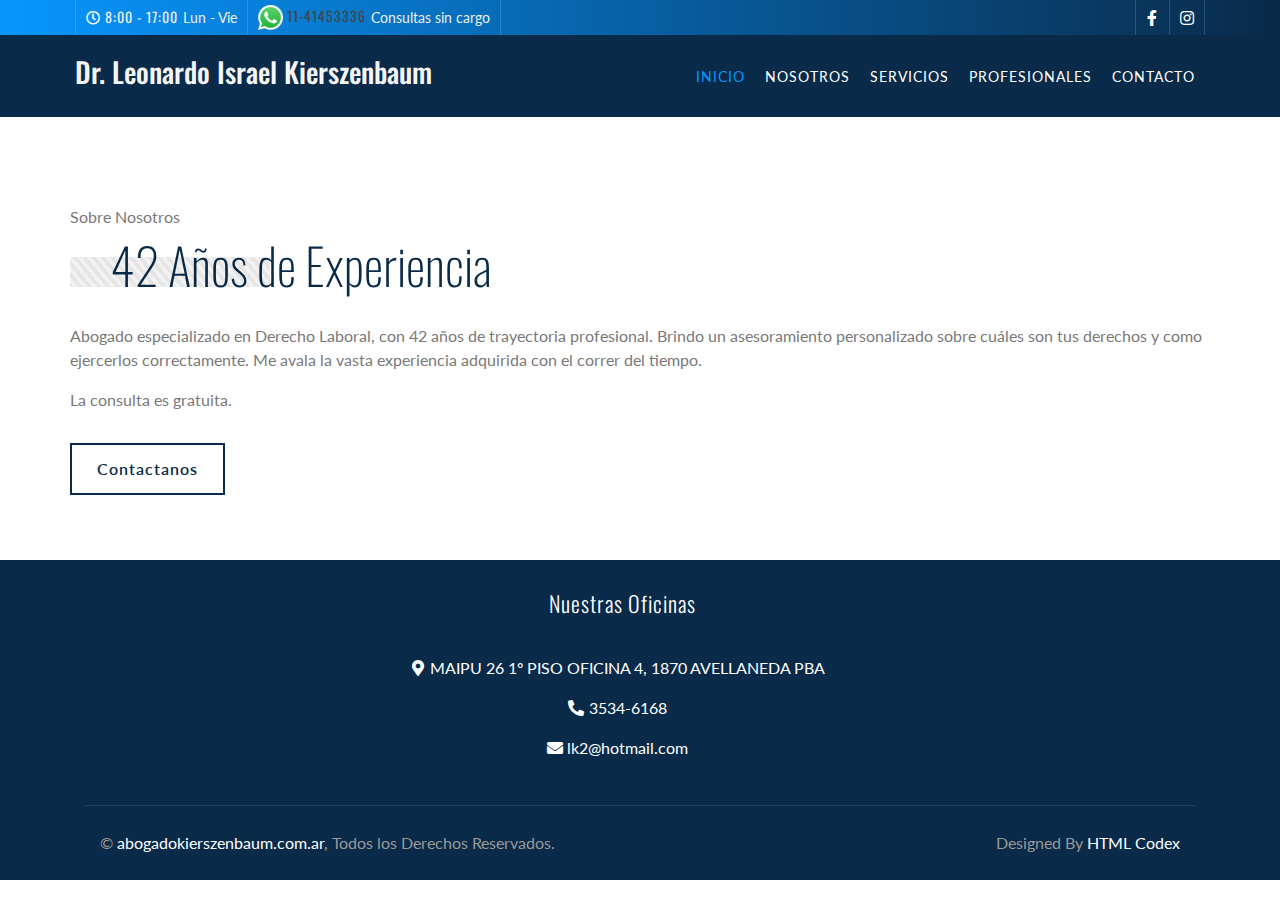
<file: about.html>
<!DOCTYPE html>
<html lang="en">
  <head>
    <meta charset="utf-8" />
    <link rel="icon" type="image/png" href="img//balance.png" />
    <title>Abogado Laboral</title>
    <meta content="width=device-width, initial-scale=1.0" name="viewport" />
    <meta content="Consulting Website Template Free Download" name="keywords" />
    <meta
      content="Consulting Website Template Free Download"
      name="description"
    />
    
    <!-- Favicon -->
    <link href="img/favicon.ico" rel="icon" />

    <!-- Google Font -->
    <link
      href="https://fonts.googleapis.com/css2?family=Lato&family=Oswald:wght@200;300;400&display=swap"
      rel="stylesheet"
    />

    <!-- CSS Libraries -->
    <link
      href="https://stackpath.bootstrapcdn.com/bootstrap/4.4.1/css/bootstrap.min.css"
      rel="stylesheet"
    />
    <link
      href="https://cdnjs.cloudflare.com/ajax/libs/font-awesome/5.10.0/css/all.min.css"
      rel="stylesheet"
    />
    <link href="lib/animate/animate.min.css" rel="stylesheet" />
    <link href="lib/owlcarousel/assets/owl.carousel.min.css" rel="stylesheet" />

    <!-- Template Stylesheet -->
    <link href="css/style.css" rel="stylesheet" />
    <!-- Google tag (gtag.js) -->
<script async src="https://www.googletagmanager.com/gtag/js?id=AW-16477518286">
</script>
<script>
  window.dataLayer = window.dataLayer || [];
  function gtag(){dataLayer.push(arguments);}
  gtag('js', new Date());

  gtag('config', 'AW-16477518286');
</script>
  </head>

  <body class="page">
    <!-- Top Bar Start -->
    <div class="top-bar d-none d-md-block">
      <div class="container-fluid">
        <div class="row">
          <div class="col-md-8">
            <div class="top-bar-left">
              <div class="text">
                <i class="far fa-clock"></i>

                <h2>8:00 - 17:00</h2>
                <p>Lun - Vie</p>
              </div>
              <div class="text">
                <h2>
                  <a href="https://wa.me/541141453336" target="_blank"
                    ><img src="img/whatsapp.png" alt="Image" width="25px" />
                    11-41453336</a
                  >
                </h2>
                <p>Consultas sin cargo</p>
              </div>
            </div>
          </div>
          <div class="col-md-4">
            <div class="top-bar-right">
              <div class="social">
                <a href="https://www.facebook.com/profile.php?id=61556454429298"><i class="fab fa-facebook-f"></i></a>
                <a href="https://www.instagram.com/abogado.kierszenbaum/"><i class="fab fa-instagram"></i></a>
              </div>
            </div>
          </div>
        </div>
      </div>
    </div>
    <!-- Top Bar End -->

    <!-- Nav Bar Start -->
    <div class="navbar navbar-expand-lg bg-dark navbar-dark">
      <div class="container-fluid">
        <h3 style="color: whitesmoke">Dr. Leonardo Israel Kierszenbaum</h3>
        <button
          type="button"
          class="navbar-toggler"
          data-toggle="collapse"
          data-target="#navbarCollapse"
        >
          <span class="navbar-toggler-icon"></span>
        </button>

        <div
          class="collapse navbar-collapse justify-content-between"
          id="navbarCollapse"
        >
          <div
            class="collapse navbar-collapse justify-content-between"
            id="navbarCollapse"
          >
            <div class="navbar-nav ml-auto">
              <a href="index.html" class="nav-item nav-link active">Inicio</a>
              <a href="about.html" class="nav-item nav-link">Nosotros</a>
              <a href="service.html" class="nav-item nav-link">Servicios</a>
              <a href="advisor.html" class="nav-item nav-link">Profesionales</a>
              <a href="contact.html" class="nav-item nav-link">Contacto</a>
            </div>
          </div>
        </div>
      </div>
    </div>
    <!-- Nav Bar End -->

    <!-- About Start -->
    <div class="about mt-125">
      <div class="container">
        <div class="row align-items-center">
          <div class="section-header">
            <p>Sobre Nosotros</p>
            <h2>42 Años de Experiencia</h2>
          </div>
          <div class="about-text">
            <p>
              Abogado especializado en Derecho Laboral, con 42 años de trayectoria profesional. Brindo un asesoramiento personalizado sobre cuáles son  tus  derechos y como ejercerlos correctamente. Me avala la vasta experiencia adquirida con el correr del tiempo. 
            </p>
            <p>
              La consulta  es gratuita.
            </p>
            <a class="btn" href="https://wa.me/541141453336">Contactanos</a>
          </div>
        </div>
      </div>
    </div>
    <!-- About End -->
    <!-- Footer Start -->
    <div class="footer">
      <div class="container">
        <div class="footer-contact">
          <h2 class="footer-title">Nuestras Oficinas</h2>
          <p class="infoofice">
            <i class="fa fa-map-marker-alt"></i>MAIPU 26 1º PISO OFICINA 4, 1870 AVELLANEDA PBA
          </p>
          <p class="infoofice"><i class="fa fa-phone-alt"></i>3534-6168</p>
          <p class="infoofice">
            <i class="fa fa-envelope"></i>lk2@hotmail.com
          </p>
        </div>
      </div>
      <div class="container copyright">
        <div class="row">
          <div class="col-md-6">
            <p>
              &copy; <a href="#">abogadokierszenbaum.com.ar</a>, Todos los Derechos
              Reservados.
            </p>
          </div>
          <div class="col-md-6">
            <p>Designed By <a href="https://htmlcodex.com">HTML Codex</a></p>
          </div>
        </div>
      </div>
    </div>
    <!-- Footer End -->

    <a href="#" class="back-to-top"><i class="fa fa-chevron-up"></i></a>

    <!-- JavaScript Libraries -->
    <script src="https://code.jquery.com/jquery-3.4.1.min.js"></script>
    <script src="https://stackpath.bootstrapcdn.com/bootstrap/4.4.1/js/bootstrap.bundle.min.js"></script>
    <script src="lib/easing/easing.min.js"></script>
    <script src="lib/owlcarousel/owl.carousel.min.js"></script>
    <script src="lib/waypoints/waypoints.min.js"></script>
    <script src="lib/counterup/counterup.min.js"></script>

    <!-- Contact Javascript File -->
    <script src="mail/jqBootstrapValidation.min.js"></script>
    <script src="mail/contact.js"></script>

    <!-- Template Javascript -->
    <script src="js/main.js"></script>
  </body>
</html>
</file>
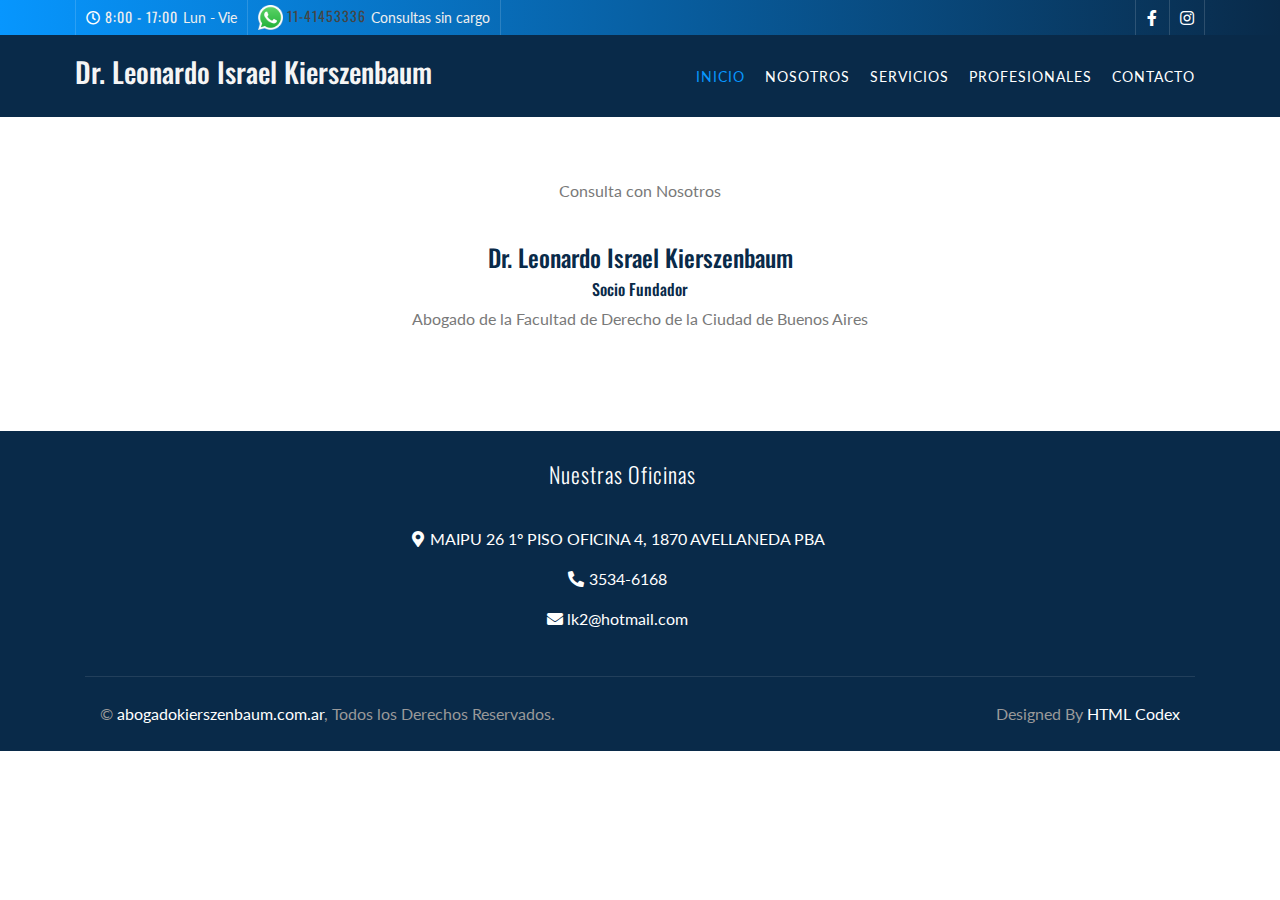
<file: advisor.html>
<!DOCTYPE html>
<html lang="en">
  <head>
    <meta charset="utf-8" />
    <link rel="icon" type="image/png" href="img//balance.png" />
    <title>Abogado Laboral</title>
    <meta content="width=device-width, initial-scale=1.0" name="viewport" />
    <meta content="Consulting Website Template Free Download" name="keywords" />
    <meta
      content="Consulting Website Template Free Download"
      name="description"
    />

    <!-- Favicon -->
    <link href="img/favicon.ico" rel="icon" />

    <!-- Google Font -->
    <link
      href="https://fonts.googleapis.com/css2?family=Lato&family=Oswald:wght@200;300;400&display=swap"
      rel="stylesheet"
    />

    <!-- CSS Libraries -->
    <link
      href="https://stackpath.bootstrapcdn.com/bootstrap/4.4.1/css/bootstrap.min.css"
      rel="stylesheet"
    />
    <link
      href="https://cdnjs.cloudflare.com/ajax/libs/font-awesome/5.10.0/css/all.min.css"
      rel="stylesheet"
    />
    <link href="lib/animate/animate.min.css" rel="stylesheet" />
    <link href="lib/owlcarousel/assets/owl.carousel.min.css" rel="stylesheet" />

    <!-- Template Stylesheet -->
    <link href="css/style.css" rel="stylesheet" />
    <!-- Google tag (gtag.js) -->
<script async src="https://www.googletagmanager.com/gtag/js?id=AW-16477518286">
</script>
<script>
  window.dataLayer = window.dataLayer || [];
  function gtag(){dataLayer.push(arguments);}
  gtag('js', new Date());

  gtag('config', 'AW-16477518286');
</script>
  </head>

  <body class="page">
    <!-- Top Bar Start -->
    <div class="top-bar d-none d-md-block">
      <div class="container-fluid">
        <div class="row">
          <div class="col-md-8">
            <div class="top-bar-left">
              <div class="text">
                <i class="far fa-clock"></i>

                <h2>8:00 - 17:00</h2>
                <p>Lun - Vie</p>
              </div>
              <div class="text">
                <h2>
                  <a href="https://wa.me/541141453336" target="_blank"
                    ><img src="img/whatsapp.png" alt="Image" width="25px" />
                    11-41453336</a
                  >
                </h2>
                <p>Consultas sin cargo</p>
              </div>
            </div>
          </div>
          <div class="col-md-4">
            <div class="top-bar-right">
              <div class="social">
                <a href="https://www.facebook.com/profile.php?id=61556454429298"><i class="fab fa-facebook-f"></i></a>
                <a href="https://www.instagram.com/abogado.kierszenbaum/"><i class="fab fa-instagram"></i></a>
              </div>
            </div>
          </div>
        </div>
      </div>
    </div>
    <!-- Top Bar End -->

    <!-- Nav Bar Start -->
    <div class="navbar navbar-expand-lg bg-dark navbar-dark">
      <div class="container-fluid">
        <h3 style="color: whitesmoke">Dr. Leonardo Israel Kierszenbaum</h3>
        <button
          type="button"
          class="navbar-toggler"
          data-toggle="collapse"
          data-target="#navbarCollapse"
        >
          <span class="navbar-toggler-icon"></span>
        </button>

        <div
          class="collapse navbar-collapse justify-content-between"
          id="navbarCollapse"
        >
          <div class="navbar-nav ml-auto">
            <a href="index.html" class="nav-item nav-link active">Inicio</a>
            <a href="about.html" class="nav-item nav-link">Nosotros</a>
            <a href="service.html" class="nav-item nav-link">Servicios</a>
            <a href="advisor.html" class="nav-item nav-link">Profesionales</a>
            <a href="contact.html" class="nav-item nav-link">Contacto</a>
          </div>
        </div>
      </div>
    </div>

    <br /><br />
    <!-- Nav Bar End -->

    <!-- Team Start -->
    <br /><br />
    <br /><br />
    <div class="container-img">
      <div class="container-img">
        <div class="text-title">
          <p>Consulta con Nosotros</p>
        </div>
        <div class="container-img">
          <br />
          <div class="team-text">
            <h4 class="team-title">Dr. Leonardo Israel Kierszenbaum</h4>
            <h6 class="team-title">Socio Fundador</h6>
            <p>
              Abogado de la Facultad de Derecho de la Ciudad de Buenos Aires
            </p>
          </div>
        </div>
      </div>
    </div>

    <!-- Team End -->

    <!-- Footer Start -->
    <div class="footer">
      <div class="container">
        <div class="footer-contact">
          <h2 class="footer-title">Nuestras Oficinas</h2>
          <p class="infoofice">
            <i class="fa fa-map-marker-alt"></i>MAIPU 26 1º PISO OFICINA 4, 1870 AVELLANEDA PBA
          </p>
          <p class="infoofice"><i class="fa fa-phone-alt"></i>3534-6168</p>
          <p class="infoofice">
            <i class="fa fa-envelope"></i>lk2@hotmail.com
          </p>
        </div>
      </div>
      <div class="container copyright">
        <div class="row">
          <div class="col-md-6">
            <p>
              &copy; <a href="#">abogadokierszenbaum.com.ar</a>, Todos los Derechos
              Reservados.
            </p>
          </div>
          <div class="col-md-6">
            <p>Designed By <a href="https://htmlcodex.com">HTML Codex</a></p>
          </div>
        </div>
      </div>
    </div>
    <!-- Footer End -->

    <a href="#" class="back-to-top"><i class="fa fa-chevron-up"></i></a>

    <!-- JavaScript Libraries -->
    <script src="https://code.jquery.com/jquery-3.4.1.min.js"></script>
    <script src="https://stackpath.bootstrapcdn.com/bootstrap/4.4.1/js/bootstrap.bundle.min.js"></script>
    <script src="lib/easing/easing.min.js"></script>
    <script src="lib/owlcarousel/owl.carousel.min.js"></script>
    <script src="lib/waypoints/waypoints.min.js"></script>
    <script src="lib/counterup/counterup.min.js"></script>

    <!-- Contact Javascript File -->
    <script src="mail/jqBootstrapValidation.min.js"></script>
    <script src="mail/contact.js"></script>

    <!-- Template Javascript -->
    <script src="js/main.js"></script>
  </body>
</html>
</file>
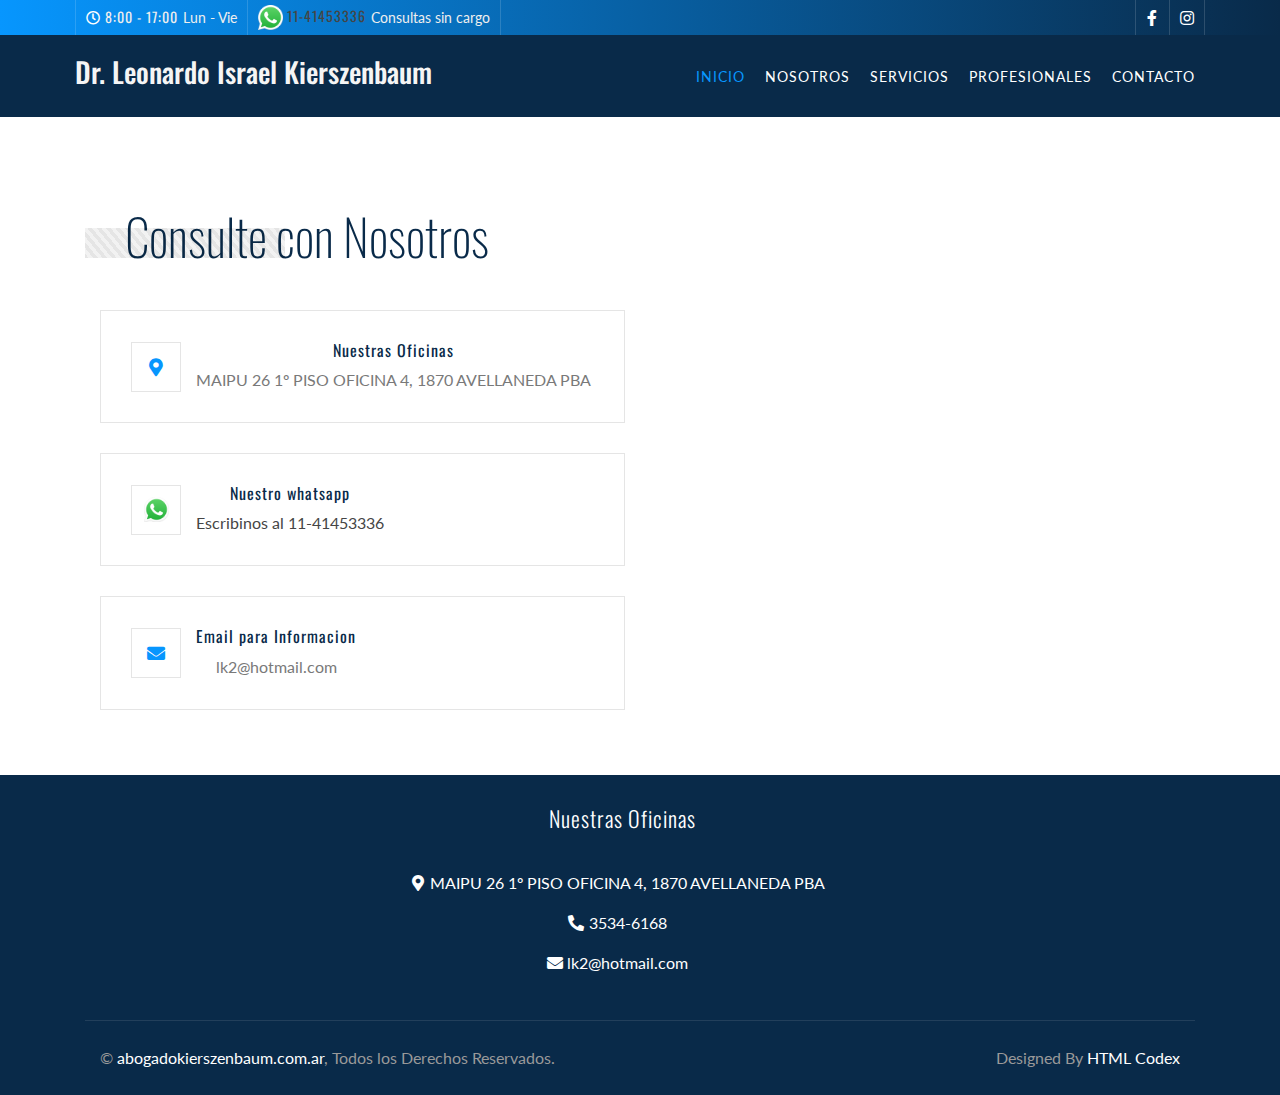
<file: contact.html>
<!DOCTYPE html>
<html lang="en">
  <head>
    <meta charset="utf-8" />
    <link rel="icon" type="image/png" href="img//balance.png" />
    <title>Abogado Laboral</title>
    <meta content="width=device-width, initial-scale=1.0" name="viewport" />
    <meta content="Consulting Website Template Free Download" name="keywords" />
    <meta
      content="Consulting Website Template Free Download"
      name="description"
    />

    <!-- Favicon -->
    <link href="img/favicon.ico" rel="icon" />

    <!-- Google Font -->
    <link
      href="https://fonts.googleapis.com/css2?family=Lato&family=Oswald:wght@200;300;400&display=swap"
      rel="stylesheet"
    />

    <!-- CSS Libraries -->
    <link
      href="https://stackpath.bootstrapcdn.com/bootstrap/4.4.1/css/bootstrap.min.css"
      rel="stylesheet"
    />
    <link
      href="https://cdnjs.cloudflare.com/ajax/libs/font-awesome/5.10.0/css/all.min.css"
      rel="stylesheet"
    />
    <link href="lib/animate/animate.min.css" rel="stylesheet" />
    <link href="lib/owlcarousel/assets/owl.carousel.min.css" rel="stylesheet" />

    <!-- Template Stylesheet -->
    <link href="css/style.css" rel="stylesheet" />
    <!-- Google tag (gtag.js) -->
<script async src="https://www.googletagmanager.com/gtag/js?id=AW-16477518286">
</script>
<script>
  window.dataLayer = window.dataLayer || [];
  function gtag(){dataLayer.push(arguments);}
  gtag('js', new Date());

  gtag('config', 'AW-16477518286');
</script>
  </head>

  <body class="page">
    <!-- Top Bar Start -->
    <div class="top-bar d-none d-md-block">
      <div class="container-fluid">
        <div class="row">
          <div class="col-md-8">
            <div class="top-bar-left">
              <div class="text">
                <i class="far fa-clock"></i>

                <h2>8:00 - 17:00</h2>
                <p>Lun - Vie</p>
              </div>
              <div class="text">
                <h2>
                  <a href="https://wa.me/541141453336" target="_blank"
                    ><img src="img/whatsapp.png" alt="Image" width="25px" />
                    11-41453336</a
                  >
                </h2>
                <p>Consultas sin cargo</p>
              </div>
            </div>
          </div>
          <div class="col-md-4">
            <div class="top-bar-right">
              <div class="social">
                <a href="https://www.facebook.com/profile.php?id=61556454429298"><i class="fab fa-facebook-f"></i></a>
                <a href="https://www.instagram.com/abogado.kierszenbaum/"><i class="fab fa-instagram"></i></a>
              </div>
            </div>
          </div>
        </div>
      </div>
    </div>
    <!-- Top Bar End -->

    <!-- Nav Bar Start -->
    <div class="navbar navbar-expand-lg bg-dark navbar-dark">
      <div class="container-fluid">
        <h3 style="color: whitesmoke">Dr. Leonardo Israel Kierszenbaum</h3>
        <button
          type="button"
          class="navbar-toggler"
          data-toggle="collapse"
          data-target="#navbarCollapse"
        >
          <span class="navbar-toggler-icon"></span>
        </button>

        <div
          class="collapse navbar-collapse justify-content-between"
          id="navbarCollapse"
        >
          <div class="navbar-nav ml-auto">
            <a href="index.html" class="nav-item nav-link active">Inicio</a>
            <a href="about.html" class="nav-item nav-link">Nosotros</a>
            <a href="service.html" class="nav-item nav-link">Servicios</a>
            <a href="advisor.html" class="nav-item nav-link">Profesionales</a>
            <a href="contact.html" class="nav-item nav-link">Contacto</a>
          </div>
        </div>
      </div>
    </div>
    <!-- Nav Bar End -->

    <!-- Contact Start -->
    <div class="contact mt-125">
      <div class="container">
        <div class="section-header">
          <h2>Consulte con Nosotros</h2>
        </div>

        <div class="col-md-6">
          <div class="contact-info">
            <div class="contact-icon">
              <i class="fa fa-map-marker-alt"></i>
            </div>
            <div class="contact-text">
              <h3>Nuestras Oficinas</h3>
              <p>MAIPU 26 1º PISO OFICINA 4, 1870 AVELLANEDA PBA</p>
            </div>
          </div>
          <div class="contact-info">
            <div class="contact-icon">
              <img src="img/whatsapp.png" alt="Image" width="25px" />
            </div>
            <div class="contact-text">
              <h3>Nuestro whatsapp</h3>
              <a href="https://wa.me/541141453336" target="_blank">
                Escribinos al 11-41453336</a
              >
            </div>
          </div>
          <div class="contact-info">
            <div class="contact-icon">
              <i class="fa fa-envelope"></i>
            </div>
            <div class="contact-text">
              <h3>Email para Informacion</h3>
              <p>lk2@hotmail.com</p>
            </div>
          </div>
        </div>
      </div>
    </div>
    <!-- Contact End -->

    <!-- Footer Start -->
    <div class="footer">
      <div class="footer-contact">
        <h2 class="footer-title" style="text-align: center">
          Nuestras Oficinas
        </h2>
        <p class="infoofice">
          <i class="fa fa-map-marker-alt"></i>MAIPU 26 1º PISO OFICINA 4, 1870 AVELLANEDA PBA
        </p>
        <p class="infoofice"><i class="fa fa-phone-alt"></i>3534-6168</p>
        <p class="infoofice">
          <i class="fa fa-envelope"></i>lk2@hotmail.com
        </p>
      </div>

      <div class="container copyright">
        <div class="row">
          <div class="col-md-6">
            <p>
              &copy; <a href="#">abogadokierszenbaum.com.ar</a>, Todos los Derechos
              Reservados.
            </p>
          </div>
          <div class="col-md-6">
            <p>Designed By <a href="https://htmlcodex.com">HTML Codex</a></p>
          </div>
        </div>
      </div>
    </div>

    <!-- Footer End -->

    <a href="#" class="back-to-top"><i class="fa fa-chevron-up"></i></a>

    <!-- JavaScript Libraries -->
    <script src="https://code.jquery.com/jquery-3.4.1.min.js"></script>
    <script src="https://stackpath.bootstrapcdn.com/bootstrap/4.4.1/js/bootstrap.bundle.min.js"></script>
    <script src="lib/easing/easing.min.js"></script>
    <script src="lib/owlcarousel/owl.carousel.min.js"></script>
    <script src="lib/waypoints/waypoints.min.js"></script>
    <script src="lib/counterup/counterup.min.js"></script>

    <!-- Contact Javascript File -->
    <script src="mail/jqBootstrapValidation.min.js"></script>
    <script src="mail/contact.js"></script>

    <!-- Template Javascript -->
    <script src="js/main.js"></script>
  </body>
</html>
</file>
<file: css/style.css>
/*******************************/
/********* General CSS *********/
/*******************************/
body {
    color: #797979;
    background: #ffffff;
    font-family: 'Lato', sans-serif;
}

h1,
h2, 
h3, 
h4,
h5, 
h6 {
    color: #092a49;
    font-family: 'Oswald', sans-serif;
}

a {
    color: #454545;
    transition: .3s;
}

a:hover,
a:active,
a:focus {
    color: #092a49;
    outline: none;
    text-decoration: none;
}

.btn:focus,
.form-control:focus {
    box-shadow: none;
}

.container-fluid {
    max-width: 1366px;
}

.back-to-top {
    position: fixed;
    display: none;
    background: #0796fe;
    width: 44px;
    height: 44px;
    text-align: center;
    line-height: 1;
    font-size: 22px;
    right: 15px;
    bottom: 15px;
    transition: background 0.5s;
    z-index: 9;
}

.back-to-top i {
    color: #092a49;
    padding-top: 10px;
}

.back-to-top:hover {
    background: #092a49;
}

.back-to-top:hover i {
    color: #0796fe;
}

@media (min-width: 992px) {
    .mt-125 {
        margin-top: 125px;
    }
}


/**********************************/
/********** Top Bar CSS ***********/
/**********************************/
.top-bar {
    position: relative;
    height: 35px;
    background-image: linear-gradient(to right, #0796fe, #092a49);
}

.top-bar .top-bar-left {
    display: flex;
    align-items: center;
    justify-content: flex-start;
}

.top-bar .top-bar-right {
    display: flex;
    align-items: center;
    justify-content: flex-end;
}

.top-bar .text {
    display: flex;
    align-items: center;
    justify-content: center;
    flex-direction: row;
    height: 35px;
    padding: 0 10px;
    text-align: center;
    border-left: 1px solid rgba(255, 255, 255, .15);
}

.top-bar .text:last-child {
    border-right: 1px solid rgba(255, 255, 255, .15);
}

.top-bar .text i {
    font-size: 14px;
    color: #ffffff;
    margin-right: 5px;
}

.top-bar .text h2 {
    color: #eeeeee;
    font-weight: 400;
    font-size: 14px;
    letter-spacing: 1px;
    margin: 0;
}

.top-bar .text p {
    color: #eeeeee;
    font-size: 14px;
    font-weight: 400;
    margin: 0 0 0 5px;
}

.top-bar .social {
    display: flex;
    height: 35px;
    font-size: 0;
    justify-content: flex-end;
}

.top-bar .social a {
    display: flex;
    align-items: center;
    justify-content: center;
    width: 35px;
    height: 100%;
    font-size: 16px;
    color: #ffffff;
    border-right: 1px solid rgba(255, 255, 255, .15);
}

.top-bar .social a:first-child {
    border-left: 1px solid rgba(255, 255, 255, .15);
}

.top-bar .social a:hover {
    color: #092a49;
    background: #ffffff;
}

@media (min-width: 992px) {
    .top-bar {
        padding: 0 60px;
    }
}


/**********************************/
/*********** Nav Bar CSS **********/
/**********************************/
.navbar {
    position: relative;
    transition: .5s;
    z-index: 999;
}

.navbar.nav-sticky {
    position: fixed;
    top: 0;
    width: 100%;
    box-shadow: 0 2px 5px rgba(0, 0, 0, .3);
    transition: .5s;
}

.navbar .navbar-brand {
    margin: 0;
    color: #ffffff;
    font-size: 45px;
    line-height: 0px;
    font-weight: 200;
    text-transform: uppercase;
}

.navbar .navbar-brand img {
    max-width: 100%;
    max-height: 40px;
}

.navbar-dark .navbar-nav .nav-link,
.navbar-dark .navbar-nav .nav-link:focus,
.navbar-dark .navbar-nav .nav-link:hover,
.navbar-dark .navbar-nav .nav-link.active {
    padding: 10px 10px 8px 10px;
    color: #ffffff;
}

.navbar-dark .navbar-nav .nav-link:hover,
.navbar-dark .navbar-nav .nav-link.active {
    color: #0796fe;
    transition: none;
}

.navbar .dropdown-menu {
    margin-top: 0;
    border: 0;
    border-radius: 0;
    background: #f8f9fa;
}

@media (min-width: 992px) {
    .navbar {
        position: absolute;
        width: 100%;
        top: 35px;
        padding: 20px 60px;
        background: rgba(9, 42, 73, .2)!important;
        z-index: 9;
    }
    
    .navbar.nav-sticky {
        padding: 10px 60px;
        background: #092a49 !important;
    }
    
    .page .navbar {
        background: #092a49 !important;
    }
    
    .navbar a.nav-link {
        padding: 8px 15px;
        font-size: 14px;
        letter-spacing: 1px;
        text-transform: uppercase;
    }
}

@media (max-width: 991.98px) {   
    .navbar {
        padding: 15px;
        background: #092a49 !important;
    }
    
    .navbar a.nav-link {
        padding: 5px;
    }
    
    .navbar .dropdown-menu {
        box-shadow: none;
    }
}


/*******************************/
/********** Hero CSS ***********/
/*******************************/
.carousel {
    position: relative;
    width: 100%;
    height: calc(100vh - 35px);
    min-height: 400px;
    background: #092a49;
    margin-bottom: 45px;
}

.carousel .container-fluid {
    padding: 0;
}

.carousel .carousel-item {
    position: relative;
    width: 100%;
    height: calc(100vh - 35px);
    display: flex;
    align-items: center;
    justify-content: center;
    flex-direction: column;
}

.carousel .carousel-img {
    position: relative;
    width: 100%;
    height: 100%;
    text-align: right;
    overflow: hidden;
}

.carousel .carousel-img::after {
    position: absolute;
    content: "";
    top: 0;
    right: 0;
    bottom: 0;
    left: 0;
    background: rgba(9, 42, 73, .7);
    z-index: 1;
}

.carousel .carousel-img img {
    width: 100%;
    height: 100%;
    object-fit: cover;
}

.carousel .carousel-text {
    position: absolute;
    max-width: 700px;
    height: calc(100vh - 35px);
    display: flex;
    align-items: center;
    justify-content: center;
    flex-direction: column;
    z-index: 2;
}

.carousel .carousel-text h1 {
    text-align: center;
    color: #ffffff;
    font-size: 60px;
    font-weight: 200;
    margin-bottom: 20px;
}

.carousel .carousel-text p {
    color: #ffffff;
    text-align: center;
    font-size: 20px;
    margin-bottom: 25px;
}

.carousel .carousel-text .btn {
    padding: 15px 30px;
    font-size: 16px;
    letter-spacing: 1px;
    color: #ffffff;
    background: none;
    border: 2px solid #ffffff;
    border-radius: 0;
    transition: .3s;
}

.carousel .carousel-text .btn i {
    margin-right: 5px;
}

.carousel .carousel-text .btn:hover {
    color: #0796fe;
    background: #ffffff;
}

.carousel .carousel-btn .btn:first-child {
    margin-right: 15px;
}

.carousel .owl-nav {
    position: absolute;
    width: 122px;
    right: 2px;
    bottom: 2px;
    display: flex;
    z-index: 9;
}

.carousel .owl-nav .owl-prev,
.carousel .owl-nav .owl-next {
    width: 60px;
    height: 60px;
    display: flex;
    align-items: center;
    justify-content: center;
    color: #0796fe;
    background: #092a49;
    font-size: 22px;
    transition: .3s;
}

.carousel .owl-nav .owl-prev:hover,
.carousel .owl-nav .owl-next:hover {
    color: #ffffff;
    background: #0796fe;
}

.carousel .owl-nav .owl-prev {
    margin-right: 2px;
}

.carousel .animated {
    -webkit-animation-duration: 1s;
    animation-duration: 1s;
}

#videoModal .modal-dialog {
    position: relative;
    max-width: 800px;
    margin: 60px auto 0 auto;
}

#videoModal .modal-body {
    position: relative;
    padding: 0px;
}

#videoModal .close {
    position: absolute;
    width: 30px;
    height: 30px;
    right: 0px;
    top: -30px;
    z-index: 999;
    font-size: 30px;
    font-weight: normal;
    color: #ffffff;
    background: #000000;
    opacity: 1;
}

@media (max-width: 991.98px) {
    .carousel,
    .carousel .carousel-item,
    .carousel .carousel-text {
        height: calc(100vh - 105px);
    }
    
    .carousel .carousel-text h1 {
        font-size: 35px;
    }
    
    .carousel .carousel-text p {
        font-size: 16px;
    }
    
    .carousel .carousel-text .btn {
        padding: 12px 30px;
        font-size: 15px;
        letter-spacing: 0;
    }
}

@media (max-width: 767.98px) {
    .carousel,
    .carousel .carousel-item,
    .carousel .carousel-text {
        height: calc(100vh - 70px);
    }
    
    .carousel .carousel-text h1 {
        font-size: 30px;
    }
    
    .carousel .carousel-text .btn {
        padding: 10px 25px;
        font-size: 15px;
        letter-spacing: 0;
    }
}

@media (max-width: 575.98px) {
    .carousel .carousel-text h1 {
        font-size: 25px;
    }
    
    .carousel .carousel-text .btn {
        padding: 8px 20px;
        font-size: 14px;
        letter-spacing: 0;
    }
}


/*******************************/
/******* Section Header ********/
/*******************************/
.section-header {
    position: relative;
    text-align: left;
    margin-bottom: 45px;
}

.section-header p {
    margin-bottom: 5px;
    position: relative;
    font-size: 16px;
}

.section-header h2 {
    margin: 0 0 0 40px;
    position: relative;
    font-size: 50px;
    font-weight: 200;
}

.section-header h2::after {
    content: "";
    position: absolute;
    width: 200px;
    height: 0;
    top: 23px;
    left: -40px;
    border-bottom: 30px solid;
    border-image: repeating-linear-gradient( 60deg, rgba(0,0,0,.05), rgba(0,0,0,.05) 1.5%, rgba(0,0,0,.1) 1.5%, rgba(0,0,0,.1) 3%) 30;
}

.section-header h2:hover::after {
    border-image: repeating-linear-gradient( 60deg, rgba(0,0,0,.1), rgba(0,0,0,.1) 1.5%, rgba(0,0,0,.05) 1.5%, rgba(0,0,0,.05) 3%) 30;
}

@media (max-width: 991.98px) {
    .section-header h2 {
        font-size: 45px;
    }
}

@media (max-width: 767.98px) {
    .section-header h2 {
        font-size: 40px;
    }
}

@media (max-width: 575.98px) {
    .section-header h2 {
        font-size: 35px;
    }
}


/*******************************/
/********** Fact CSS ***********/
/*******************************/
.fact {
    position: relative;
    width: 100%;
    padding: 45px 0 15px 0;
}

.fact .fact-item {
    position: relative;
    width: 100%;
    margin-bottom: 30px;
    padding: 30px 0 25px 0;
    text-align: center;
    background: #ffffff;
    border: 1px solid transparent;
    box-shadow: 0 0 30px rgba(0, 0, 0, .1);
    transition: .3s;
}

.fact .fact-item:hover {
    border-color: rgba(0, 0, 0, .1);
    box-shadow: none;
}

.fact .fact-item img {
    max-height: 50px;
    margin-bottom: 15px;
}

.fact .fact-item h2 {
    font-size: 22px;
    font-weight: 300;
    letter-spacing: 1px;
}


/*******************************/
/********** About CSS **********/
/*******************************/
.about {
    position: relative;
    width: 100%;
    padding: 45px 0;
}

.about .section-header {
    margin-bottom: 30px;
    margin-left: 0;
}

.about .about-img {
    position: relative;
    width: 100%;
    height: 100%;
    overflow: hidden;
    transition: .5s;
}

.about .about-img::after {
    position: absolute;
    content: "";
    top: 60px;
    right: 60px;
    bottom: 60px;
    left: 60px;
    background: transparent;
    border: 30px solid;
    border-image: repeating-linear-gradient( 45deg, rgba(0,0,0,.05), rgba(0,0,0,.05) .5%, rgba(0,0,0,.1) .5%, rgba(0,0,0,.1) 1%) 30;
    z-index: 1;
}

.about .about-img:hover::after {
    border-image: repeating-linear-gradient( 45deg, rgba(0,0,0,.1), rgba(0,0,0,.1) .5%, rgba(0,0,0,.05) .5%, rgba(0,0,0,.05) 1%) 30;
}

.about .about-img-1 {
    position: relative;
    height: 100%;
    height: 100%;
    margin: 0 150px 150px 0;
}

.about .about-img-2 {
    position: absolute;
    height: 100%;
    height: 100%;
    top: 150px;
    left: 150px;
    z-index: 1;
}

.about .about-img-1 img,
.about .about-img-2 img {
    position: relative;
    width: 100%;
}

.about .about-text p {
    font-size: 16px;
}

.about .about-text a.btn {
    position: relative;
    margin-top: 15px;
    padding: 12px 25px;
    font-size: 16px;
    font-weight: 600;
    letter-spacing: 1px;
    color: #092a49;
    border: 2px solid #092a49;
    border-radius: 0;
    background: none;
    transition: .3s;
}

.about .about-text a.btn:hover {
    color: #0796fe;
    background: #092a49;
}

@media (max-width: 767.98px) {
    .about .about-img {
        margin-bottom: 30px;
        height: auto;
    }
}


/*******************************/
/********* Service CSS *********/
/*******************************/
.service {
    position: relative;
    width: 100%;
    padding: 45px 0 15px 0;
}

.service .service-item {
    position: relative;
    width: 100%;
    margin-bottom: 30px;
    padding: 30px;
    text-align: center;
    border: 1px solid rgba(0, 0, 0, .1);
    transition: .3s;
}

.service .service-item:hover {
    border-color: transparent;
    box-shadow: 0 0 30px rgba(0, 0, 0, .1);
}

.service .service-item img {
    max-height: 50px;
    margin-bottom: 20px;
}

.service .service-item h3 {
    margin-bottom: 10px;
    font-size: 22px;
    font-weight: 300;
    letter-spacing: 1px;
}

.service .service-item p {
    margin-bottom: 10px;
    font-size: 16px;
}

.service .service-item a {
    position: relative;
    font-size: 16px;
    color: #0796fe;
    transition: .3s;
}

.service .service-item a::after {
    content: "";
    position: absolute;
    width: 80%;
    height: 2px;
    bottom: -3px;
    left: 10%;
    background: #0796fe;
}

.service .service-item:hover a.btn {
    color: #092a49;
    background: #1d2434;
    border-color: #1d2434;
}


/*******************************/
/********* Feature CSS *********/
/*******************************/
.feature {
    position: relative;
    width: 100%;
    padding: 45px 0;
}

.feature .col-md-6 {
    height: 100%;
}

.feature .feature-img {
    position: relative;
    width: 100%;
    height: 100%;
    display: flex;
    align-items: flex-end;
    justify-content: flex-start;
}

.feature .feature-img::after {
    position: absolute;
    content: "";
    width: 100%;
    height: 70%;
    top: 30%;
    left: 0;
    border: 30px solid;
    border-image: repeating-linear-gradient( 45deg, rgba(0,0,0,.05), rgba(0,0,0,.05) .5%, rgba(0,0,0,.1) .5%, rgba(0,0,0,.1) 1%) 30;
    z-index: 1;
}

.feature .feature-img:hover::after {
    border-image: repeating-linear-gradient( 45deg, rgba(0,0,0,.1), rgba(0,0,0,.1) .5%, rgba(0,0,0,.05) .5%, rgba(0,0,0,.05) 1%) 30;
}

.feature .feature-img img {
    position: relative;
    max-width: 100%;
    max-height: 100%;
    margin: 0 30px 30px 30px;
    z-index: 2;
}

@media (max-width: 767.98px) {
    .feature .feature-img {
        margin-bottom: 45px;
    }
}

.feature .counters .col-6 {
    padding-top: 25px;
    display: flex;
    flex-direction: row;
}

.feature .counters i {
    padding: 5px 15px 0 0;
    font-size: 28px;
    color: #0796fe;
}

.feature .counters h2 {
    position: relative;
    display: inline-block;
    color: #0796fe;
    font-size: 30px;
    font-weight: 300;
}

.feature .counters h2::after {
    position: absolute;
    content: "+";
    top: -15px;
    right: -15px;
}

.feature .counters p {
    color: #092a49;
    font-size: 20px;
    margin: 0;
}


/*******************************/
/*********** Team CSS **********/
/*******************************/
.team {
    position: relative;
    width: 100%;
    padding: 45px 0 15px 0;
}

.team .team-item {
    position: relative;
    margin-bottom: 75px;
}

.team .team-img {
    
    align-items: center;
}

.team .team-img img {
    width: 100%;
}

.team .team-text {
    position: absolute;
    width: calc(100% - 30px);
    height: 96px;
    bottom: -46px;
    left: 15px;
    padding: 25px 15px;
    text-align: center;
    background: rgba(256, 256, 256, .9);
    box-shadow: 0 0 30px rgba(0, 0, 0, .1);
    transition: .3s;
    overflow: hidden;
}

.team .team-text h2 {
    color: #0796fe;
    font-size: 16px;
    font-weight: 400;
    letter-spacing: 1px;
    margin-bottom: 10px;
}

.team .team-text p {
    margin-bottom: 20px;
    color: #092a49;
}

.team .team-social {
    position: relative;
    font-size: 0;
}

.team .team-social a {
    display: inline-block;
    width: 35px;
    height: 35px;
    margin: 0 3px;
    padding: 5px 0;
    text-align: center;
    font-size: 14px;
    color: #092a49;
    border: 2px solid #092a49;
    transition: .3s;
}

.team .team-social a:hover {
    color: #0796fe;
    border-color: #0796fe;
}

.team .team-item:hover .team-text {
    height: 160px;
}

.container-img{
    
    text-align: center;
    height: 50%;
    margin-bottom: 100px;
}


/*******************************/
/******* Testimonial CSS *******/
/*******************************/
.testimonial {
    position: relative;
    width: 100%;
    padding: 45px 0;
}

.testimonial .testimonials-carousel {
    position: relative;
    width: calc(100% + 30px);
    margin: 0 -15px;
}

.testimonial .testimonial-item {
    position: relative;
    width: 100%;
    padding: 0 15px;
    display: flex;
    align-items: flex-start;
    justify-content: center;
    flex-direction: column;
    overflow: hidden;
}

.testimonial .testimonial-item img {
    position: relative;
    width: 80px;
    border-radius: 80px;
    margin-bottom: 15px;
}

.testimonial .testimonial-item p {
    margin-bottom: 15px;
}

.testimonial .testimonial-item h2 {
    position: relative;
    color: #092a49;
    font-size: 16px;
    letter-spacing: 1px;
    margin-bottom: 5px;
    padding-bottom: 3px;
}

.testimonial .testimonial-item h2::before {
    position: absolute;
    content: "";
    width: 30px;
    height: 2px;
    bottom: 0;
    left: 0;
    background: #0796fe;
    transition: .3s;
}

.testimonial .testimonial-item:hover h2::before {
    width: 60px;
}

.testimonial .testimonial-item h3 {
    color: #999999;
    font-size: 14px;
    font-weight: 300;
    letter-spacing: 2px;
    margin: 0;
}

.testimonial .owl-nav {
    position: relative;
    width: 100%;
    margin-top: 30px;
    display: flex;
    justify-content: center;
}

.testimonial .owl-nav .owl-prev,
.testimonial .owl-nav .owl-next {
    position: relative;
    width: 100px;
    display: flex;
    align-items: center;
    justify-content: center;
    color: #0796fe;
    font-size: 25px;
    transition: .3s;
}

.testimonial .owl-nav .owl-prev {
    padding-right: 80px;
}

.testimonial .owl-nav .owl-next {
    padding-left: 80px;
}

.testimonial .owl-nav .owl-prev:hover,
.testimonial .owl-nav .owl-next:hover {
    color: #092a49;
}

.testimonial .owl-nav .owl-prev::after,
.testimonial .owl-nav .owl-next::after {
    position: absolute;
    content: "";
    width: 80px;
    height: 3px;
    top: 11px;
    background: #0796fe;
    transition: .3s;
}

.testimonial .owl-nav .owl-prev::after {
    left: 9px;
}

.testimonial .owl-nav .owl-next::after {
    right: 9px;
}

.testimonial .owl-nav .owl-prev:hover::after {
    background: #092a49;
}

.testimonial .owl-nav .owl-next:hover::after {
    background: #092a49;
}


/*******************************/
/*********** Blog CSS **********/
/*******************************/
.blog {
    position: relative;
    width: 100%;
    padding: 45px 0;
}

.blog .section-header {
    margin-bottom: 75px;
    
}

.blog .blog-carousel {
    position: relative;
    width: calc(100% + 30px);
    left: -15px;
    right: -15px;
}

.blog .blog-item {
    position: relative;
    margin: 0 15px;
}

.blog.blog-page .blog-item {
    margin: -30px 0 0 0;
}

.blog .blog-img {
    position: relative;
    width: 100%;
    z-index: 1;
}

.blog .blog-img img {
    width: 100%;
}

.blog .blog-content {
    position: relative;
    width: calc(100% - 60px);
    top: -60px;
    left: 30px;
    padding: 25px 30px;
    background: #ffffff;
    box-shadow: 0 0 30px rgba(0, 0, 0, .1);
    z-index: 2;
}

.blog .blog-content h2.blog-title {
    font-size: 25px;
    font-weight: 400;
    letter-spacing: 1px;
}

.blog .blog-meta {
    position: relative;
    margin-bottom: 15px;
}

.blog .blog-meta * {
    display: inline-block;
    margin: 0;
    padding: 0;
    font-size: 14px;
    font-weight: 300;
    color: #797979;
}

.blog .blog-meta i {
    color: #0796fe;
    margin: 0 2px 0 10px;
}

.blog .blog-meta i:first-child {
    margin-left: 0;
}

.blog .blog-text {
    position: relative;
}

.blog .blog-text p {
    margin-bottom: 10px;
}

.blog .blog-item a.btn {
    position: relative;
    padding: 0 0 0 35px;
    font-size: 14px;
    font-weight: 400;
    letter-spacing: 1px;
    color: #0796fe;
    transition: .3s;
}

.blog .blog-item a.btn:hover {
    color: #092a49;
}

.blog .blog-item a.btn::before {
    position: absolute;
    content: "";
    width: 30px;
    height: 2px;
    top: 10px;
    left: 0;
    background: #0796fe;
}

.blog .owl-nav {
    position: relative;
    width: 100%;
    margin-top: -30px;
    display: flex;
    justify-content: center;
}

.blog .owl-nav .owl-prev,
.blog .owl-nav .owl-next {
    position: relative;
    width: 100px;
    display: flex;
    align-items: center;
    justify-content: center;
    color: #0796fe;
    font-size: 25px;
    transition: .3s;
}

.blog .owl-nav .owl-prev {
    padding-right: 80px;
}

.blog .owl-nav .owl-next {
    padding-left: 80px;
}

.blog .owl-nav .owl-prev:hover,
.blog .owl-nav .owl-next:hover {
    color: #092a49;
}

.blog .owl-nav .owl-prev::after,
.blog .owl-nav .owl-next::after {
    position: absolute;
    content: "";
    width: 80px;
    height: 3px;
    top: 11px;
    background: #0796fe;
    transition: .3s;
}

.blog .owl-nav .owl-prev::after {
    left: 9px;
}

.blog .owl-nav .owl-next::after {
    right: 9px;
}

.blog .owl-nav .owl-prev:hover::after {
    background: #092a49;
}

.blog .owl-nav .owl-next:hover::after {
    background: #092a49;
}

.blog .pagination {
    margin-bottom: 0;
}

.blog .pagination .page-link {
    margin-top: -30px;
    color: #092a49;
    border-radius: 0;
    border-color: #092a49;
}

.blog .pagination .page-link:hover,
.blog .pagination .page-item.active .page-link {
    color: #0796fe;
    background: #092a49;
}

.blog .pagination .disabled .page-link {
    color: #999999;
}


/*******************************/
/********* Contact CSS *********/
/*******************************/
.contact {
    position: relative;
    width: 100%;
    padding: 45px 0 15px 0;
    text-align: center;
    align-items: center;
}

.contact .contact-info {
    position: relative;
    display: flex;
    padding: 30px;
    border: 1px solid rgba(0, 0, 0, .1);
    margin-bottom: 30px;
    transition: .3s;
    text-align: center;
    align-items: center;
}

.contact .contact-info:hover {
    border-color: transparent;
    box-shadow: 0 0 30px rgba(0, 0, 0, .1);
}

.contact .contact-icon {
    position: relative;
    width: 50px;
    height: 50px;
    display: flex;
    align-items: center;
    justify-content: center;
    border: 1px solid rgba(0, 0, 0, .1);
}

.contact .contact-icon i {
    font-size: 18px;
    color: #0796fe;
}

.contact .contact-text {
    position: relative;
    display: flex;
    flex-direction: column;
    padding-left: 15px;
    
}

.contact .contact-text h3 {
    font-size: 16px;
    font-weight: 400;
    color: #092a49;
    letter-spacing: 1px;
    text-align: center;
}

.contact .contact-text p {
    margin: 0;
    font-size: 16px;
}

.contact .contact-form {
    position: relative;
    padding: 30px;
    border: 1px solid rgba(0, 0, 0, .1);
    margin-bottom: 30px;
    transition: .3s;
}

.contact .contact-form:hover {
    border-color: transparent;
    box-shadow: 0 0 30px rgba(0, 0, 0, .1);
}

.contact .contact-form input {
    padding: 15px;
    background: none;
    border-radius: 0;
    border: 1px solid rgba(0, 0, 0, .1);
}

.contact .contact-form textarea {
    height: 100px;
    padding: 8px 15px;
    background: none;
    border-radius: 0;
    border: 1px solid rgba(0, 0, 0, .1);
}

.contact .contact-form .btn {
    padding: 15px 30px;
    font-size: 16px;
    font-weight: 600;
    letter-spacing: 1px;
    color: #092a49;
    background: none;
    border: 2px solid #092a49;
    border-radius: 0;
    transition: .3s;
}

.contact .contact-form .btn:hover {
    color: #0796fe;
    background: #092a49;
}

.contact .help-block ul {
    margin: 0;
    padding: 0;
    list-style-type: none;
}


/*******************************/
/******* Single Page CSS *******/
/*******************************/
.single {
    position: relative;
    width: 100%;
    padding: 45px 0 15px 0;
}

.single img {
    width: 100%;
    margin: 0 0 25px 0;
}

.single .table,
.single .list-group {
    margin-bottom: 30px;
}

.single .ul-group {
    padding: 0;
    list-style: none;
}

.single .ul-group li {
    margin-left: 2px;
}

.single .ul-group li::before {
    position: relative;
    content: "\f0da";
    font-family: "Font Awesome 5 Free";
    font-weight: 900;
    margin-right: 10px;
}

.single .ol-group {
    padding-left: 18px;
}


/*******************************/
/********* Footer CSS **********/
/*******************************/
.footer {
    position: relative;
    margin-top: 20px;
    padding-top: 30px;
    background: #092a49;
}

.footer-title{
    margin-left: 65px;
    text-align: center;
}

.footer .footer-contact,
.footer .footer-link,
.footer .footer-newsletter {
    position: relative;
    margin-bottom: 45px;
    color: #ffffff;
    text-align: center;
    margin-right: 100px;
}

.footer .footer-contact h2,
.footer .footer-link h2,
.footer .footer-newsletter h2 {
    position: relative;
    margin-bottom: 30px;
    padding-bottom: 10px;
    font-size: 22px;
    font-weight: 300;
    letter-spacing: 1px;
    color: #ffffff;
}

.footer .footer-contact h2::after,
.footer .footer-link h2::after,
.footer .footer-newsletter h2::after {
    position: relative;
    content: "";
    width: 320px;
    height: 2px;
    bottom: 0;
    left: 0;
    background: #0796fe;
    
}

.footer .footer-link a {
    display: block;
    margin-bottom: 10px;
    color: #ffffff;
    transition: .3s;
}

.footer .footer-link a::before {
    position: relative;
    content: "\f105";
    font-family: "Font Awesome 5 Free";
    font-weight: 900;
    margin-right: 10px;
}

.footer .footer-link a:hover {
    color: #0796fe;
    letter-spacing: 1px;
}

.footer .footer-contact p i {
    width: 25px;
}

.footer .footer-social {
    position: relative;
    margin-top: 20px;
}

.footer .footer-social a {
    display: inline-block;
}

.footer .footer-social a i {
    margin-right: 15px;
    font-size: 18px;
    color: #092a49;
}

.footer .footer-social a:last-child i {
    margin: 0;
}

.footer .footer-social a:hover i {
    color: #999999;
}

.footer .footer-newsletter .form {
    position: relative;
    width: 100%;
}

.footer .footer-newsletter input {
    height: 60px;
    border: 2px solid #1d2434;
    border-radius: 0;
}

.footer .footer-newsletter .btn {
    position: absolute;
    top: 8px;
    right: 8px;
    height: 44px;
    padding: 8px 20px;
    font-size: 14px;
    font-weight: 600;
    color: #092a49;
    background: none;
    border-radius: 0;
    border: 2px solid #092a49;
    transition: .3s;
}

.footer .footer-newsletter .btn:hover {
    color: #0796fe;
    background: #092a49;
}

.footer .copyright {
    padding: 0 30px;
}

.footer .copyright .row {
    padding-top: 25px;
    padding-bottom: 25px;
    border-top: 1px solid rgba(256, 256, 256, .1);
}

.footer .copyright p {
    margin: 0;
    color: #999999;
}

.footer .copyright .col-md-6:last-child p {
    text-align: right;
}

.footer .copyright p a {
    color: #ffffff;
}

.footer .copyright p a:hover {
    color: #0796fe;
}

.infoofice {
    margin-left: 50px;
    text-align: center;
}

@media (max-width: 767.98px) {
    .footer .copyright p,
    .footer .copyright .col-md-6:last-child p {
        margin: 5px 0;
        text-align: center;
    }
}
</file>
